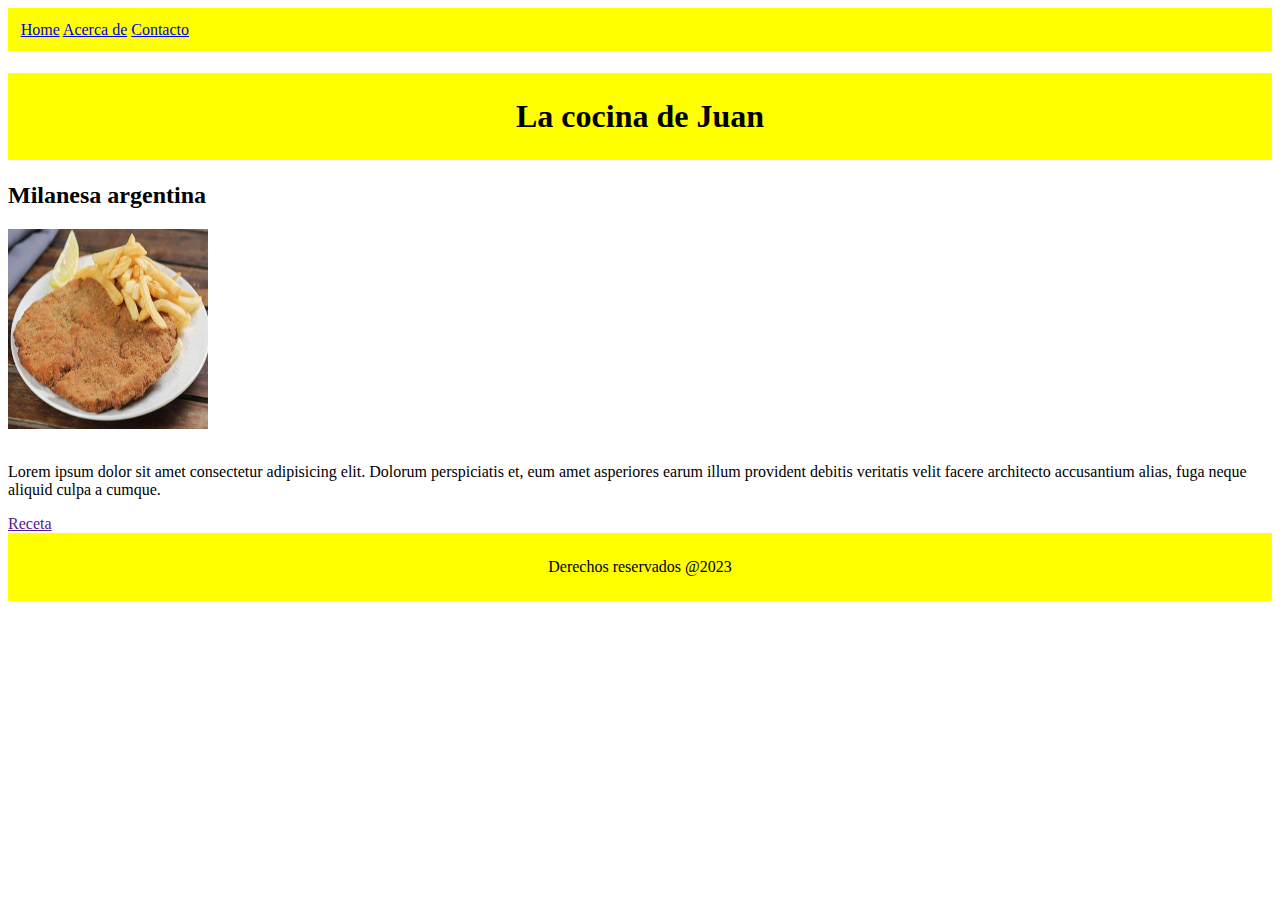
<file: index.html>
<!DOCTYPE html>
<html lang="es">
<head>
    <meta charset="UTF-8">
    <meta http-equiv="X-UA-Compatible" content="IE=edge">
    <meta name="viewport" content="width=device-width, initial-scale=1.0">
    <link rel="stylesheet" href="estilos.css" type="text/css">
    <title>La cocina de Juan</title>
</head>
<body>
    <header>
        <nav>
            <a href="index.html">Home</a>
            <a href="acerca.html">Acerca de</a>
            <a href="contacto.html">Contacto</a>
        </nav>
        <h1>La cocina de Juan</h1>
    </header>    
    

    <h2>Milanesa argentina</h2>

    <img class="mediana" src="recursos/mila.jpg" alt="Milanesa Argenta">
    <br>

    <p>Lorem ipsum dolor sit amet consectetur adipisicing elit. Dolorum perspiciatis et, eum amet asperiores earum illum provident debitis veritatis velit facere architecto accusantium alias, fuga neque aliquid culpa a cumque.</p>
    <a href="">Receta</a>

    <footer> Derechos reservados @2023 </footer>
</body>
</html>
</file>
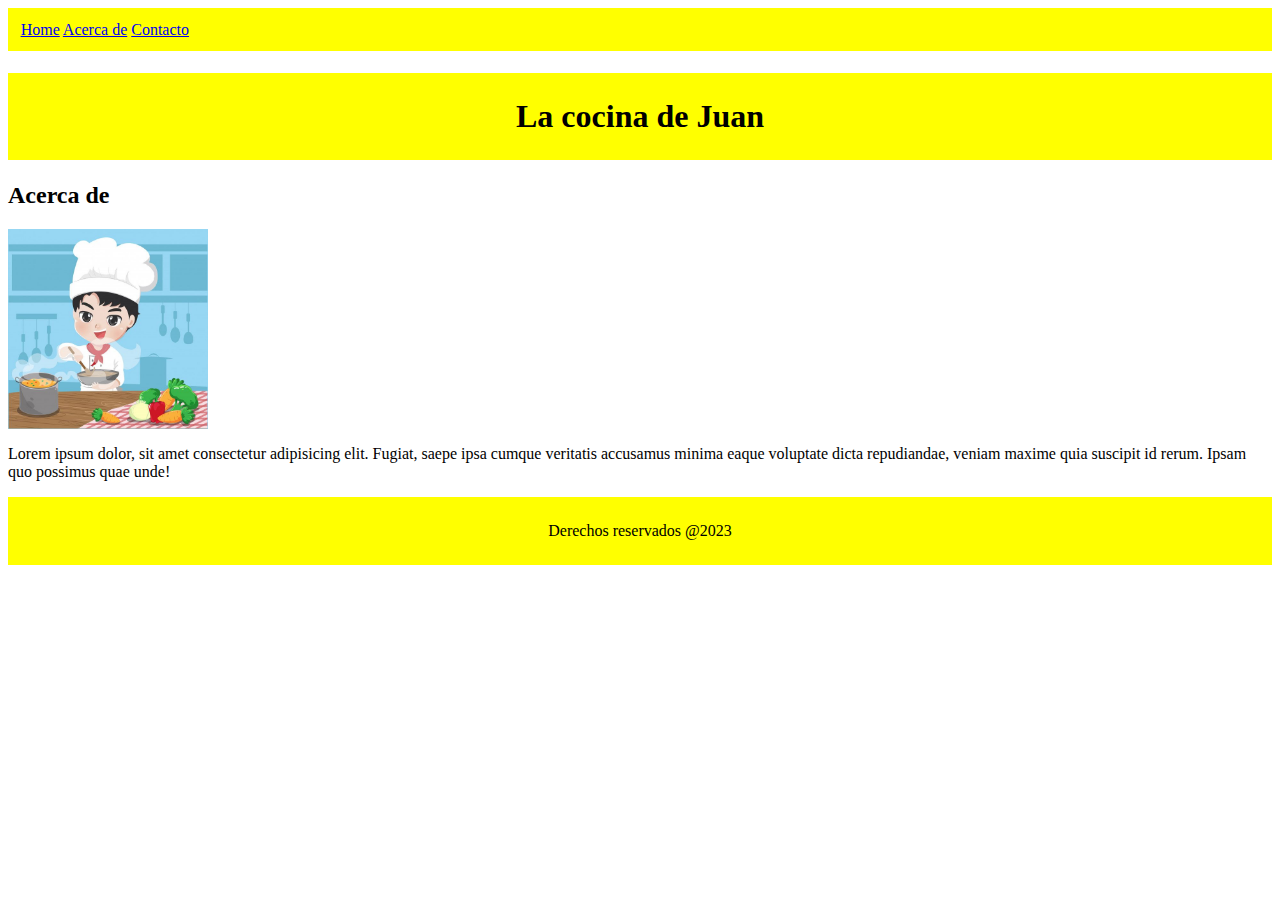
<file: acerca.html>
<!DOCTYPE html>
<html lang="es">
<head>
    <meta charset="UTF-8">
    <meta http-equiv="X-UA-Compatible" content="IE=edge">
    <meta name="viewport" content="width=device-width, initial-scale=1.0">
    <link rel="stylesheet" href="estilos.css">
    <title>Acerca de</title>
</head>

<body>
    <header>
        <nav>
            <a href="index.html">Home</a>
            <a href="acerca.html">Acerca de</a>
            <a href="contacto.html">Contacto</a>
        </nav>
        <h1>La cocina de Juan</h1>
    </header>

    <h2>Acerca de</h2>

    <img class="mediana" src="recursos/cocinando.jpg" alt="Cocinando">

    <p>Lorem ipsum dolor, sit amet consectetur adipisicing elit. Fugiat, saepe ipsa cumque veritatis accusamus minima eaque voluptate dicta repudiandae, veniam maxime quia suscipit id rerum. Ipsam quo possimus quae unde!</p>

    <footer>Derechos reservados @2023</footer>

</body>
</html>
</file>
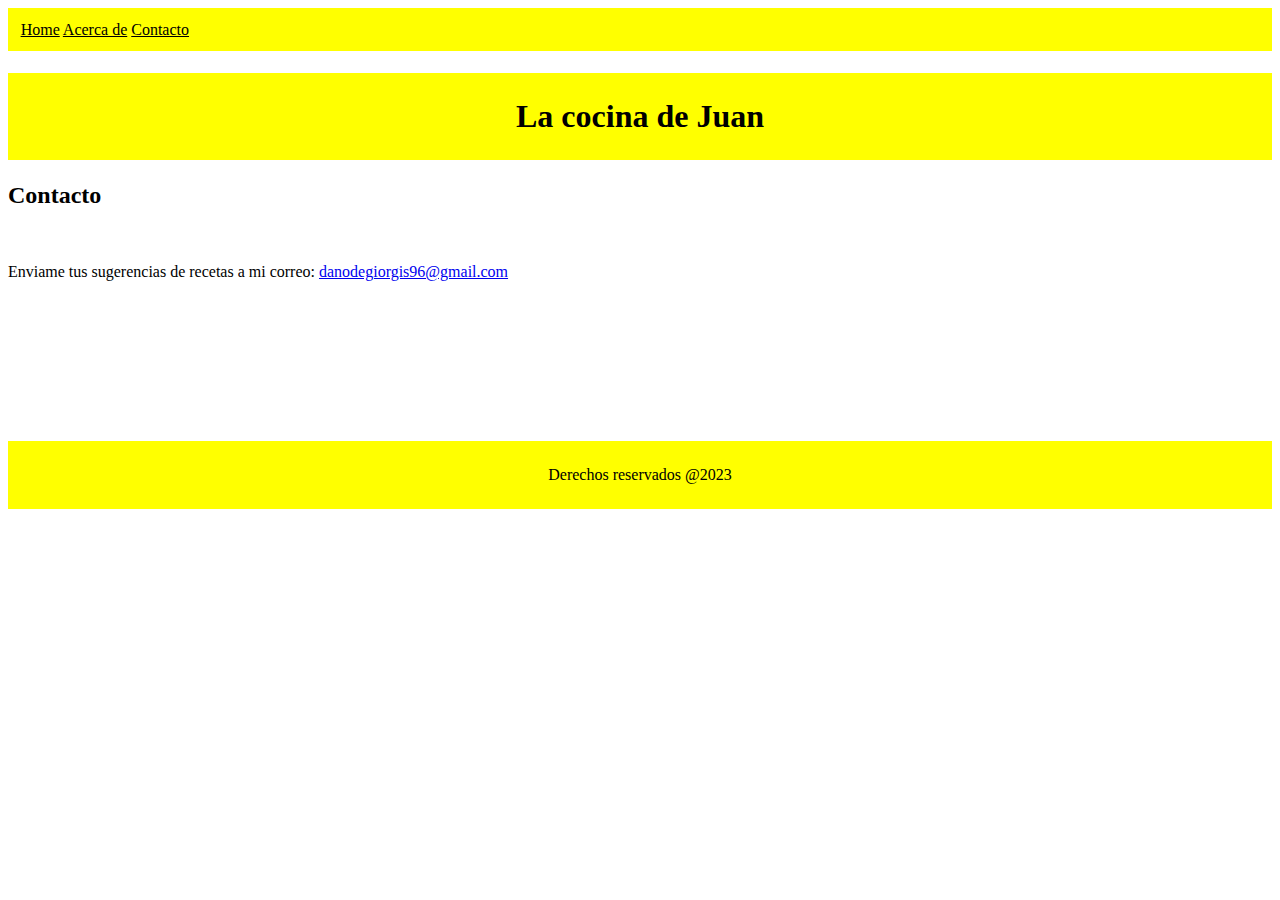
<file: contacto.html>
<!DOCTYPE html>
<html lang="es">
<head>
    <meta charset="UTF-8">
    <meta http-equiv="X-UA-Compatible" content="IE=edge">
    <meta name="viewport" content="width=device-width, initial-scale=1.0">
    <title>Contacto</title>
    <link rel="stylesheet" href="estilos.css">
</head>
<body>
    <header>
        <nav>
            <a style="color: black" href="index.html">Home</a>
            <a style="color: black;" href="acerca.html">Acerca de</a>
            <a style="color: black;" href="contacto.html">Contacto</a>
        </nav>
        <h1>La cocina de Juan</h1>
    </header>
    <h2>Contacto</h2>
    <br>
    <p>Enviame tus sugerencias de recetas a mi correo: <a href="mailto:danodegiorgis96@gmail.com">danodegiorgis96@gmail.com</a> </p>
    <br> <br><br><br><br><br><br><br>

    <footer> Derechos reservados @2023</footer>
</body>
</html>
</file>
<file: estilos.css>
h1{
    text-align: center;
    color: black;
    background-color: yellow;
    padding: 2%;
}

nav{
    background-color: yellow;
    color: black;
    padding: 1%;
}

img.mediana{
    width: 200px;
    height: 200px;
    display: flex;
    align-items: center;
    justify-content: center;
  }
footer {
    text-align: center;
    color: black;
    background-color: yellow;
    padding: 2%;
}
</file>
